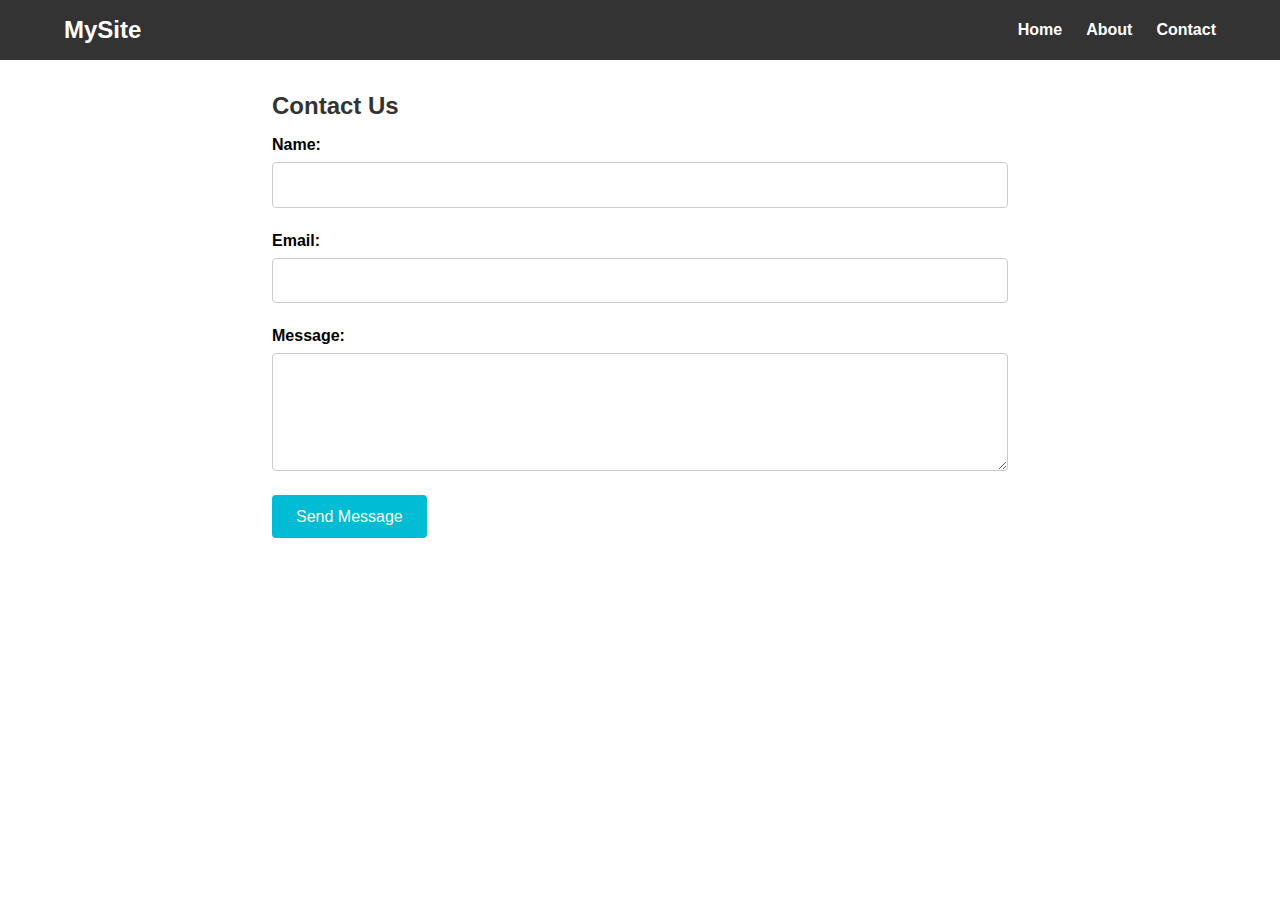
<file: index.html>
<!DOCTYPE html>
<html lang="en">
<head>
  <meta charset="UTF-8" />
  <meta name="viewport" content="width=device-width, initial-scale=1.0"/>
  <title>NavBar & Form Assignment</title>
  <link rel="stylesheet" href="./style.css" />
</head>
<body>

  <!-- Header with Navigation -->
  <header>
    <nav class="navbar">
      <div class="logo">MySite</div>
      <ul class="nav-links">
        <li><a href="#">Home</a></li>
        <li><a href="#">About</a></li>
        <li><a href="#">Contact</a></li>
      </ul>
    </nav>
  </header>

  <!-- Main Content -->
  <main class="main-content">
    <section class="form-section">
      <h2>Contact Us</h2>
      <form action="#" method="post">
        <div class="form-group">
          <label for="name">Name:</label>
          <input type="text" id="name" name="name" required/>
        </div>
        <div class="form-group">
          <label for="email">Email:</label>
          <input type="email" id="email" name="email" required/>
        </div>
        <div class="form-group">
          <label for="message">Message:</label>
          <textarea id="message" name="message" rows="5" required></textarea>
        </div>
        <button type="submit">Send Message</button>
      </form>
    </section>
  </main>

</body>
</html>
</file>
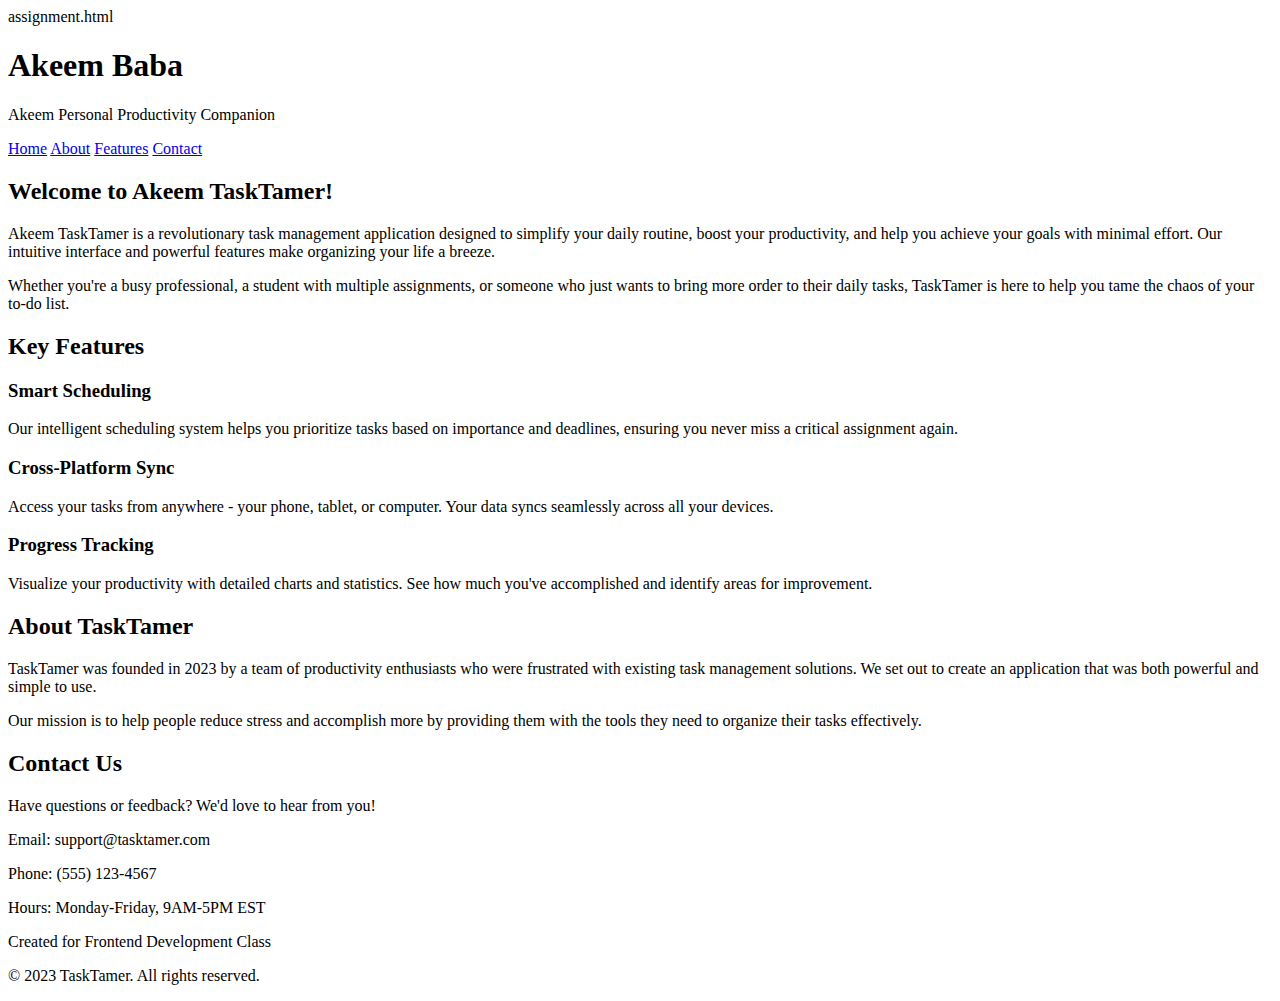
<file: first.html>
assignment.html
<!DOCTYPE html>
<html lang="en">
<head>
    <meta charset="UTF-8">
    <meta name="viewport" content="width=device-width, initial-scale=1.0">
    <title>Akeem Osasona</title>
</head>
<body>
    <!-- Header Section -->
    <header>
        <h1>Akeem Baba</h1>
        <p>Akeem Personal Productivity Companion</p>
    </header>

    <!-- Navigation Bar -->
    <nav>
        <a href="#home">Home</a>
        <a href="#about">About</a>
        <a href="#features">Features</a>
        <a href="#contact">Contact</a>
    </nav>

    <!-- Description Section -->
    <section id="home">
        <h2>Welcome to Akeem TaskTamer!</h2>
        <p>Akeem TaskTamer is a revolutionary task management application designed to simplify your daily routine, boost your productivity, and help you achieve your goals with minimal effort. Our intuitive interface and powerful features make organizing your life a breeze.</p>
        <p>Whether you're a busy professional, a student with multiple assignments, or someone who just wants to bring more order to their daily tasks, TaskTamer is here to help you tame the chaos of your to-do list.</p>
    </section>

    <!-- Feature Sections -->
    <section id="features">
        <h2>Key Features</h2>
        
        <div>
            <h3>Smart Scheduling</h3>
            <p>Our intelligent scheduling system helps you prioritize tasks based on importance and deadlines, ensuring you never miss a critical assignment again.</p>
        </div>
        
        <div>
            <h3>Cross-Platform Sync</h3>
            <p>Access your tasks from anywhere - your phone, tablet, or computer. Your data syncs seamlessly across all your devices.</p>
        </div>
        
        <div>
            <h3>Progress Tracking</h3>
            <p>Visualize your productivity with detailed charts and statistics. See how much you've accomplished and identify areas for improvement.</p>
        </div>
    </section>

    <!-- About Section -->
    <section id="about">
        <h2>About TaskTamer</h2>
        <p>TaskTamer was founded in 2023 by a team of productivity enthusiasts who were frustrated with existing task management solutions. We set out to create an application that was both powerful and simple to use.</p>
        <p>Our mission is to help people reduce stress and accomplish more by providing them with the tools they need to organize their tasks effectively.</p>
    </section>

    <!-- Contact Section -->
    <section id="contact">
        <h2>Contact Us</h2>
        <p>Have questions or feedback? We'd love to hear from you!</p>
        <p>Email: support@tasktamer.com</p>
        <p>Phone: (555) 123-4567</p>
        <p>Hours: Monday-Friday, 9AM-5PM EST</p>
    </section>

    <!-- Footer -->
    <footer>
        <p>Created for Frontend Development Class</p>
        <p>&copy; 2023 TaskTamer. All rights reserved.</p>
    </footer>
</body>
</html>
</file>
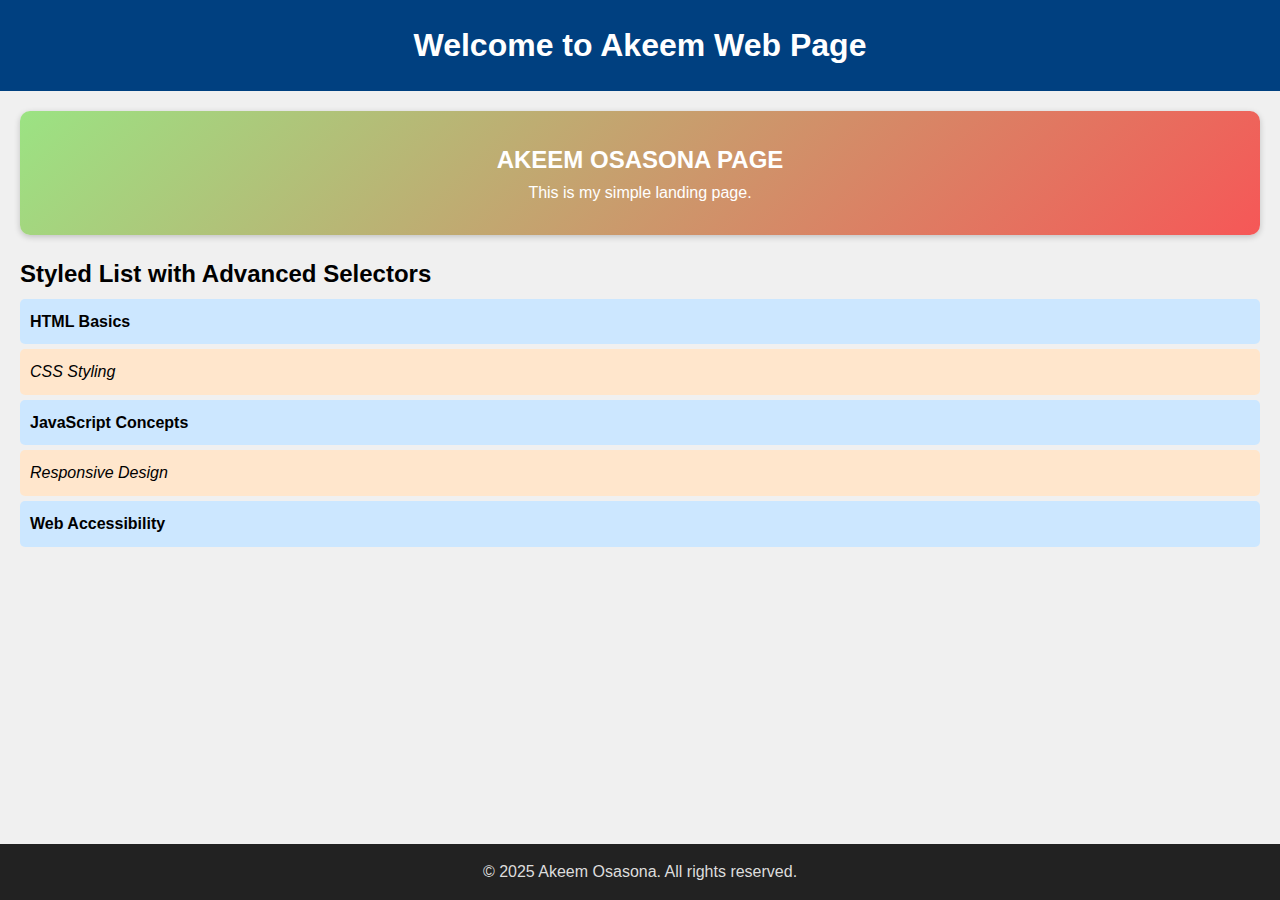
<file: seventhass.html>
<!DOCTYPE html>
<html lang="en">
<head>
  <meta charset="UTF-8">
  <meta name="viewport" content="width=device-width, initial-scale=1.0">
  <title>CSS Styling Assignment</title>
  <link rel="stylesheet" href="style2.css">
</head>
<body>
  <!-- Header -->
  <header>
    <h1>Welcome to Akeem Web Page</h1>
  </header>

  <!-- Main Content -->
  <main>
    <!-- Gradient Section -->
    <section class="gradient-box">
      <h2>AKEEM OSASONA PAGE</h2>
      <p>This is my simple landing page.</p>
    </section>

    <!-- List Section -->
    <section class="list-section">
      <h2>Styled List with Advanced Selectors</h2>
      <ul>
        <li>HTML Basics</li>
        <li>CSS Styling</li>
        <li>JavaScript Concepts</li>
        <li>Responsive Design</li>
        <li>Web Accessibility</li>
      </ul>
    </section>
  </main>

  <!-- Footer -->
  <footer>
    <p>&copy; 2025 Akeem Osasona. All rights reserved.</p>
  </footer>
</body>
</html>
</file>
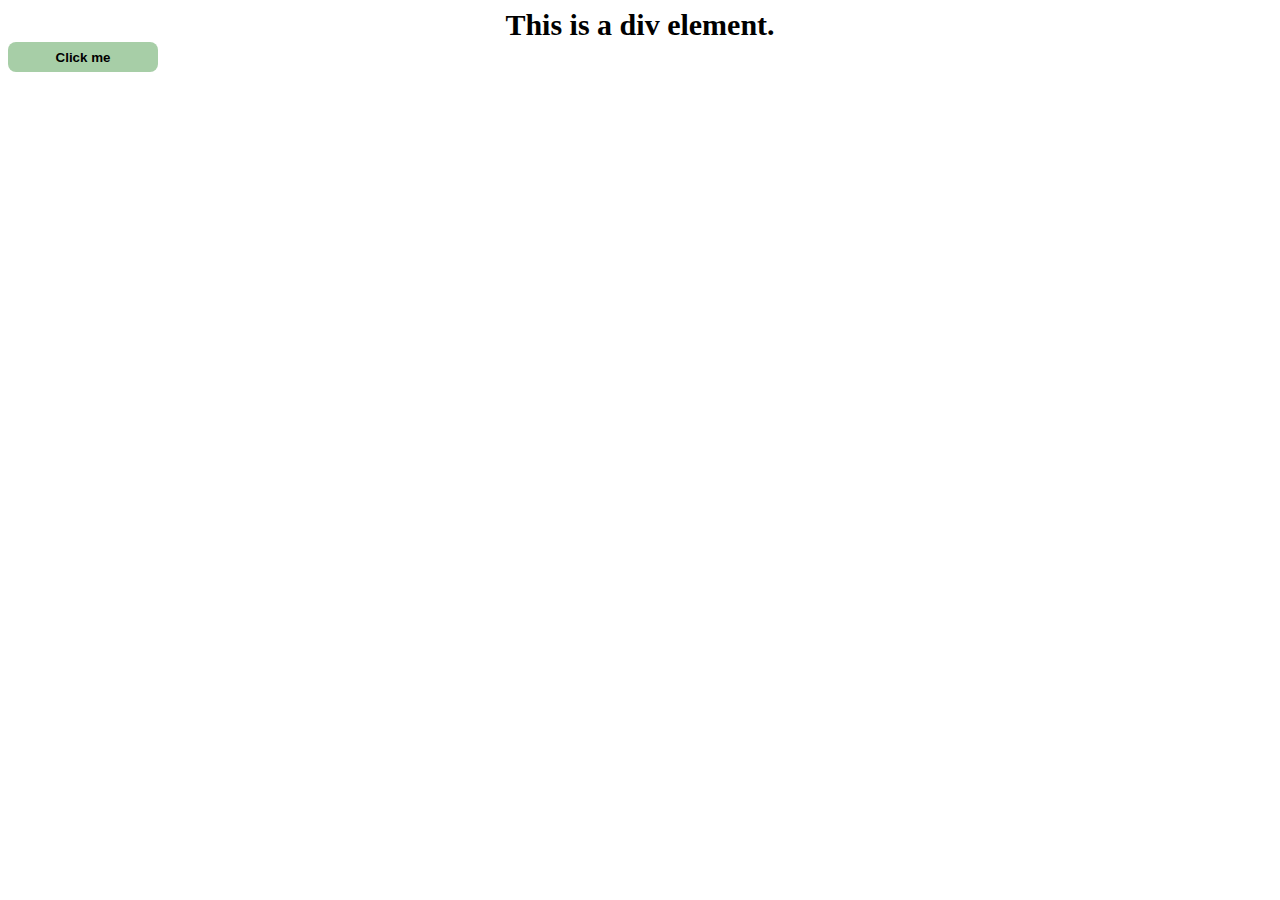
<file: sixth.html>
<!DOCTYPE html>
<html lang="en">
<head>
    <meta charset="UTF-8">
    <meta name="viewport" content="width=device-width, initial-scale=1.0">
    <title>DOM Manipulation Tasks</title>
    <style>
        #myDiv{
            text-align: center;
            font-size: 30px;
            font-weight: bolder;
        }
        #myButton{
            background-color: rgb(167, 206, 167);
            width: 150px;
            height: 30px;
            border: none;
            border-radius: 8px;
            font-weight: bolder;
        }
    </style>
</head>
<body>
    <div id="myDiv">
        This is a div element.
    </div>

    <button id="myButton" onclick="changeCountry()">Click me</button>

    <script src="myscript.js"></script>
</body>
</html>
</file>
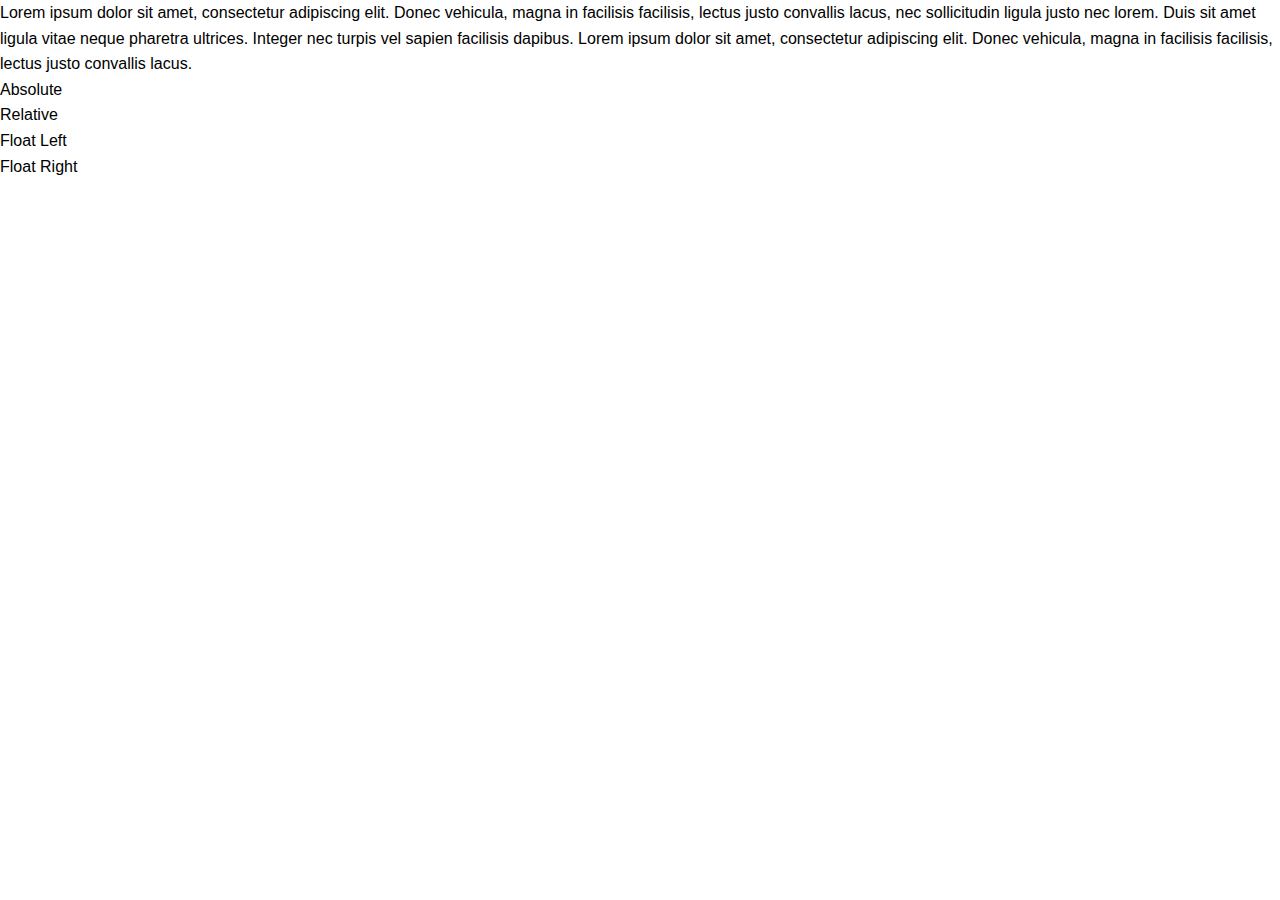
<file: third.html>
<!DOCTYPE html>
<html lang="en">
<head>
  <meta charset="UTF-8">
  <meta name="viewport" content="width=device-width, initial-scale=1.0">
  <title>CSS Box Model Assignment</title>
  <link rel="stylesheet" href="style2.css">
</head>
<body>

  <div class="container">
    <!-- Task 1.2 & 3.2 -->
    <div class="content">
      <p>
        Lorem ipsum dolor sit amet, consectetur adipiscing elit. Donec vehicula,
        magna in facilisis facilisis, lectus justo convallis lacus, nec
        sollicitudin ligula justo nec lorem. Duis sit amet ligula vitae neque
        pharetra ultrices. Integer nec turpis vel sapien facilisis dapibus.
        Lorem ipsum dolor sit amet, consectetur adipiscing elit. Donec vehicula,
        magna in facilisis facilisis, lectus justo convallis lacus.
      </p>
    </div>

    <!-- Task 4.1 -->
    <div class="absolute">Absolute</div>

    <!-- Task 4.2 -->
    <div class="relative">Relative</div>

    <!-- Task 5.1 -->
    <div class="float-left">Float Left</div>
    <div class="float-right">Float Right</div>
  </div>

</body>
</html>
</file>
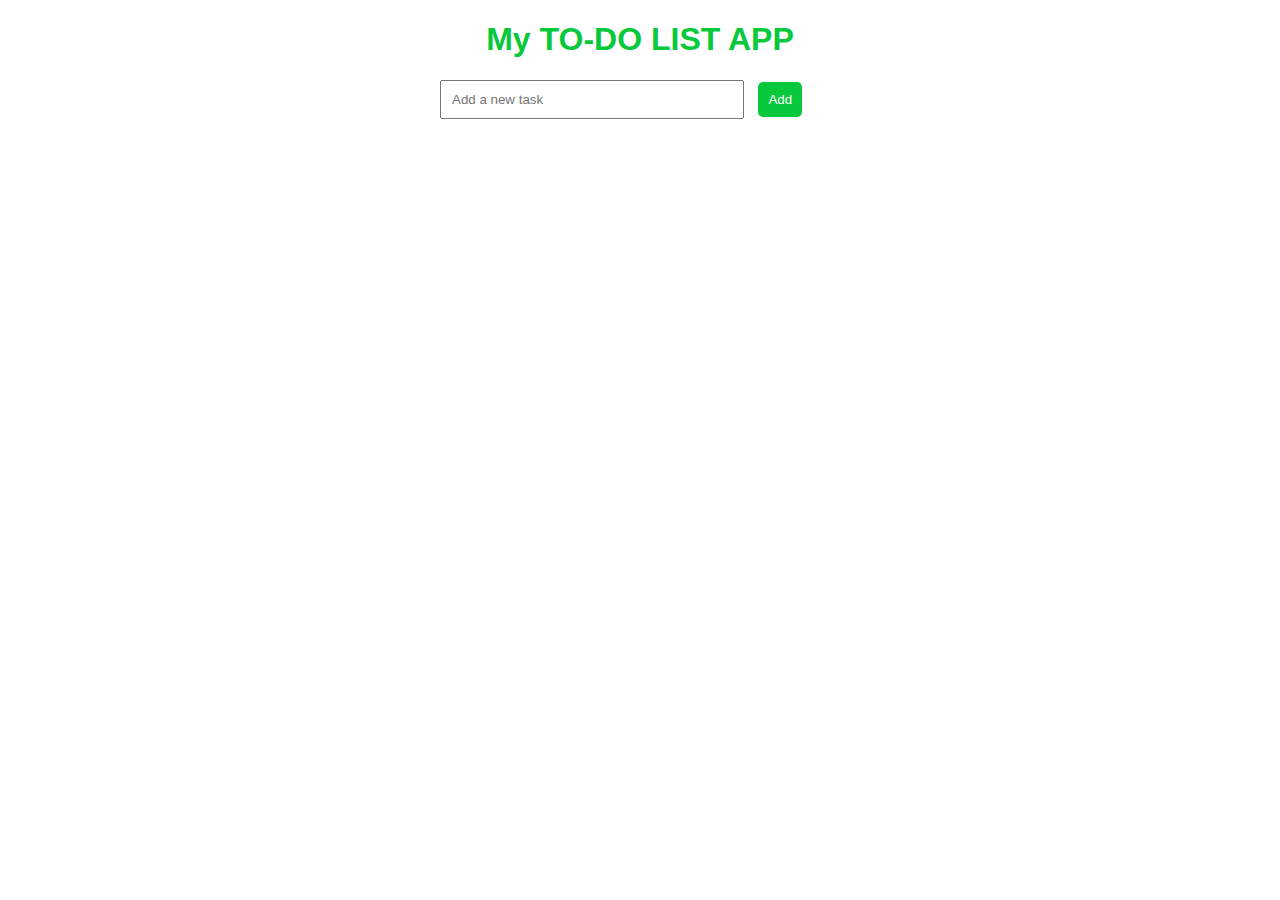
<file: to-do.html>
<!DOCTYPE html>
<html lang="en">
<head>
    <meta charset="UTF-8">
    <meta name="viewport" content="width=device-width, initial-scale=1.0">
    <title>To Do List</title>
    <style>
        body {
            font-family: Arial, sans-serif;
            margin: 20px;
        }
        #app {
            max-width: 400px;
            margin: auto;
        }
        input[type="text"] {
            width: 70%;
            padding: 10px;
            margin-right: 10px;
        }
        button {
            padding: 10px;
        }
        ul {
            list-style-type: none;
            padding: 0;
        }
        li {
            padding: 10px 0;
            border-bottom: 1px solid #ccc;
            margin-top: 25px;
        }
        li button {
            float: right;
            background-color: #9a3b2f;
            color: white;
            border: none;
            cursor: pointer;
            border-radius: 5px;
        }
        #app h1 {
            text-align: center;
            color:#08c83b
        }
        button {
            background-color: #08c83b;
            color: white;
            border: none;
            cursor: pointer;
            border-radius: 5px;
        }
    </style>
</head>
<body>
    <div id="app">
        <h1>My TO-DO LIST APP</h1>
        <input id="new-task" type="text" placeholder="Add a new task">
        <button id="add-button">Add</button>
        <ul id="task-list"></ul>
    </div>
    <script>
        //select elements
        const newTaskInput = document.getElementById("new-task");
        const addButton = document.getElementById("add-button");
        const taskList = document.getElementById("task-list");

        //add tasks
        addButton.addEventListener("click", () => {
            const taskText = newTaskInput.value.trim();
            if (taskText !== "") {
                const listItem = document.createElement("li");
                listItem.textContent = taskText;

                const deleteButton = document.createElement("button");
                deleteButton.textContent = "Delete";
                deleteButton.style.marginLeft = "10px";
                deleteButton.addEventListener("click", () => {
                    taskList.removeChild(listItem);
                });

                listItem.appendChild(deleteButton);
                taskList.appendChild(listItem);
                newTaskInput.value = "";
            }
        });
    </script>
</body>
</html>
</file>
<file: style.css>
/* Reset some default styles */
* {
  box-sizing: border-box;
  margin: 0;
  padding: 0;
  font-family: Arial, sans-serif;
}

/* Header and NavBar */
header {
  background-color: #333;
  padding: 1rem 0;
}

.navbar {
  display: flex;
  justify-content: space-between;
  align-items: center;
  width: 90%;
  margin: 0 auto;
  color: white;
}

.logo {
  font-size: 1.5rem;
  font-weight: bold;
}

.nav-links {
  list-style: none;
  display: flex;
  gap: 1.5rem;
}

.nav-links a {
  text-decoration: none;
  color: white;
  font-weight: bold;
  transition: color 0.3s ease;
}

.nav-links a:hover {
  color: #00bcd4;
}

/* Main content area */
.main-content {
  padding: 2rem;
  max-width: 800px;
  margin: 0 auto;
}

/* Form Styles */
.form-section h2 {
  margin-bottom: 1rem;
  color: #333;
}

.form-group {
  margin-bottom: 1.5rem;
  display: flex;
  flex-direction: column;
}

.form-group label {
  margin-bottom: 0.5rem;
  font-weight: bold;
}

.form-group input,
.form-group textarea {
  padding: 0.8rem;
  border: 1px solid #ccc;
  border-radius: 4px;
  font-size: 1rem;
}

button {
  padding: 0.8rem 1.5rem;
  background-color: #00bcd4;
  border: none;
  color: white;
  border-radius: 4px;
  font-size: 1rem;
  cursor: pointer;
  transition: background-color 0.3s ease;
}

button:hover {
  background-color: #0097a7;
}
</file>
<file: style2.css>
/* General Reset */
* {
  margin: 0;
  padding: 0;
  box-sizing: border-box;
}

html, body {
  height: 100%;
}

body {
  display: flex;
  flex-direction: column;
  font-family: Arial, sans-serif;
  line-height: 1.6;
}

/* Header */
header {
  background-color: #004080; /* deep blue */
  color: white;
  text-align: center;
  padding: 20px;
}

/* Main Content - fills remaining space */
main {
  background-color: #f0f0f0; /* light gray */
  flex: 1;   /* takes all available height */
  padding: 20px;
}

/* Intro Section */
.intro {
  margin-bottom: 20px;
  font-size: 1.1em;
}

/* Gradient Section */
.gradient-box {
  background: linear-gradient(135deg, #9be383, #f65757); /* orange-pink gradient */
  color: white;
  padding: 30px;
  border-radius: 10px;
  text-align: center;
  margin-bottom: 20px;
  box-shadow: 0 2px 6px rgba(0,0,0,0.2);
}

/* List Section */
.list-section ul {
  list-style-type: none;
  padding: 0;
}

.list-section li {
  padding: 10px;
  margin: 5px 0;
  border-radius: 5px;
}

/* Advanced Selectors: odd vs even items */
.list-section li:nth-child(odd) {
  background-color: #cce7ff; /* light blue */
  font-weight: bold;
}

.list-section li:nth-child(even) {
  background-color: #ffe6cc; /* light orange */
  font-style: italic;
}

/* Footer */
footer {
  background-color: #222;
  color: #ddd;
  text-align: center;
  padding: 15px;
}
</file>
